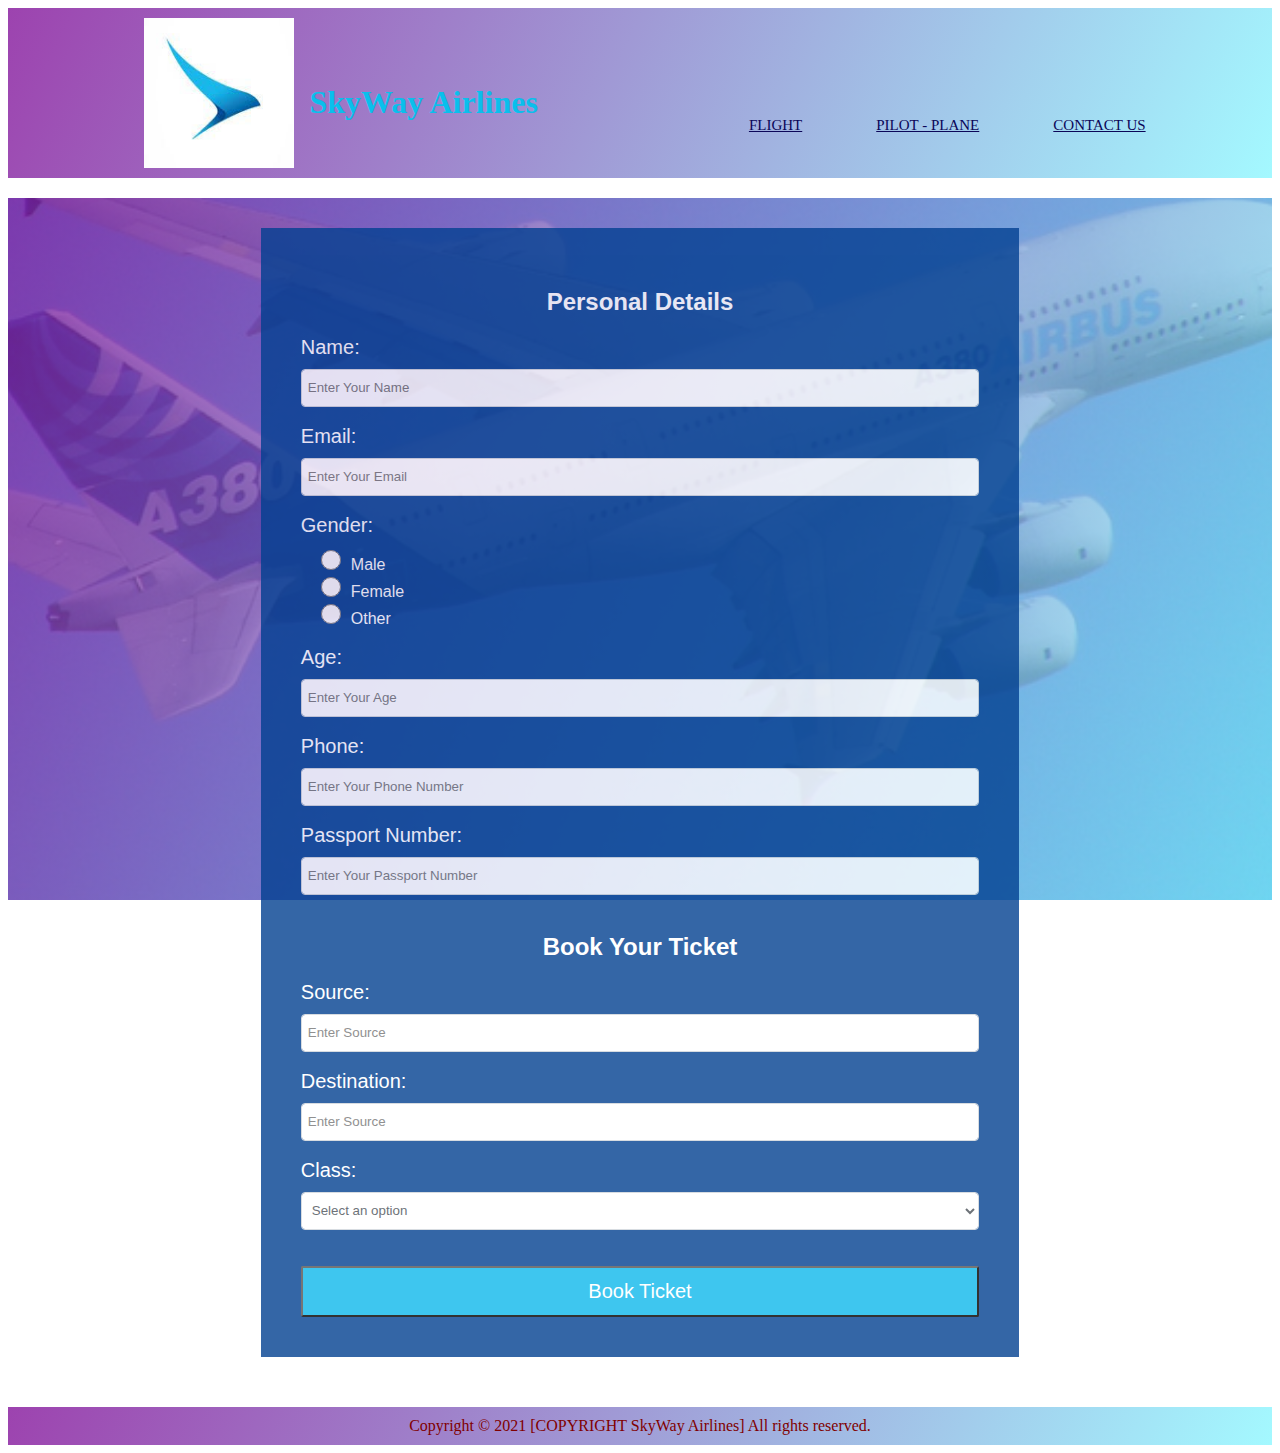
<file: index.html>
<!DOCTYPE html>
<html lang="en">

<head>
    <meta charset="UTF-8">
    <meta http-equiv="X-UA-Compatible" content="IE=edge">
    <meta name="viewport" content="width=device-width, initial-scale=1.0">
    <link rel="stylesheet" type="text/css" href="airline management system.css">
    <title>Airline Database Management System</title>

</head>

<body>
    <header>
        <div class="container">
            <img id="img-header" src="images/airline-logo.jpg" alt="airline-logo" class="logo" width="150" height="150">
            <h1>SkyWay Airlines</h1>

            <nav>
                <ul>
                    <li><a href="airline dbms (flight).html">Flight</a></li>
                    <li><a href="airline dbms (pilot-plane).html">Pilot - Plane</a></li>
                    <li><a href="#">Contact Us</a></li>
                </ul>
            </nav>
        </div>
    </header>
    <div id="main-content">
        <div id="align">
            <form id="form">
                <h2>Personal Details</h2>
                <label id="name-label">Name: </label><br><input id="name" class="details" type="text"
                    placeholder="Enter Your Name" required><br>
                <label id="email-label">Email: </label><br><input id="email" class="details" type="email"
                    placeholder="Enter Your Email" required><br>
                <label>Gender:</label>
                <div id="radio-button">
                    <input type="radio" class="radiobutton" name="gender" value="male" required>Male<br>
                    <input type="radio" class="radiobutton" name="gender" value="female" required>Female<br>
                    <input type="radio" class="radiobutton" name="gender" value="other" required>Other<br><br>
                </div>
                <label id="number-label">Age: </label><br><input id="number" class="details" type="number" min="7"
                    max="100" placeholder="Enter Your Age" required><br>
                <label id="phone-no-label">Phone: </label><br><input id="phone" class="details" type="tel"
                    pattern="[0-9]{10}" placeholder="Enter Your Phone Number" required><br>
                <label id="passport-label">Passport Number: </label><br><input id="passport" class="details" type="text"
                    pattern="\d{5}" placeholder="Enter Your Passport Number" required><br>

                <h2>Book Your Ticket</h2>
                <!-- <form id="form"> -->
                <label id="source-label">Source:</label><br><input id="name" class="details" type="text"
                    placeholder="Enter Source" required><br>
                <label id="destination-label">Destination:</label><br><input id="name" class="details" type="text"
                    placeholder="Enter Source" required><br>
                <label>Class:</label>
                <select name="class" id="dropdown" class="details" required>
                    <option disabled selected value="">Select an option</option>
                    <option value="first">First Class</option>
                    <option value="business">Business</option>
                    <option value="economy">Economy</option>
                </select><br><br>
                <center><input id="submit" type="submit" value="Book Ticket"></center>
            </form>
        </div>
    </div>
    <footer>
        Copyright &copy; 2021 [COPYRIGHT SkyWay Airlines] All rights reserved.
    </footer>
</body>

</html>
</file>
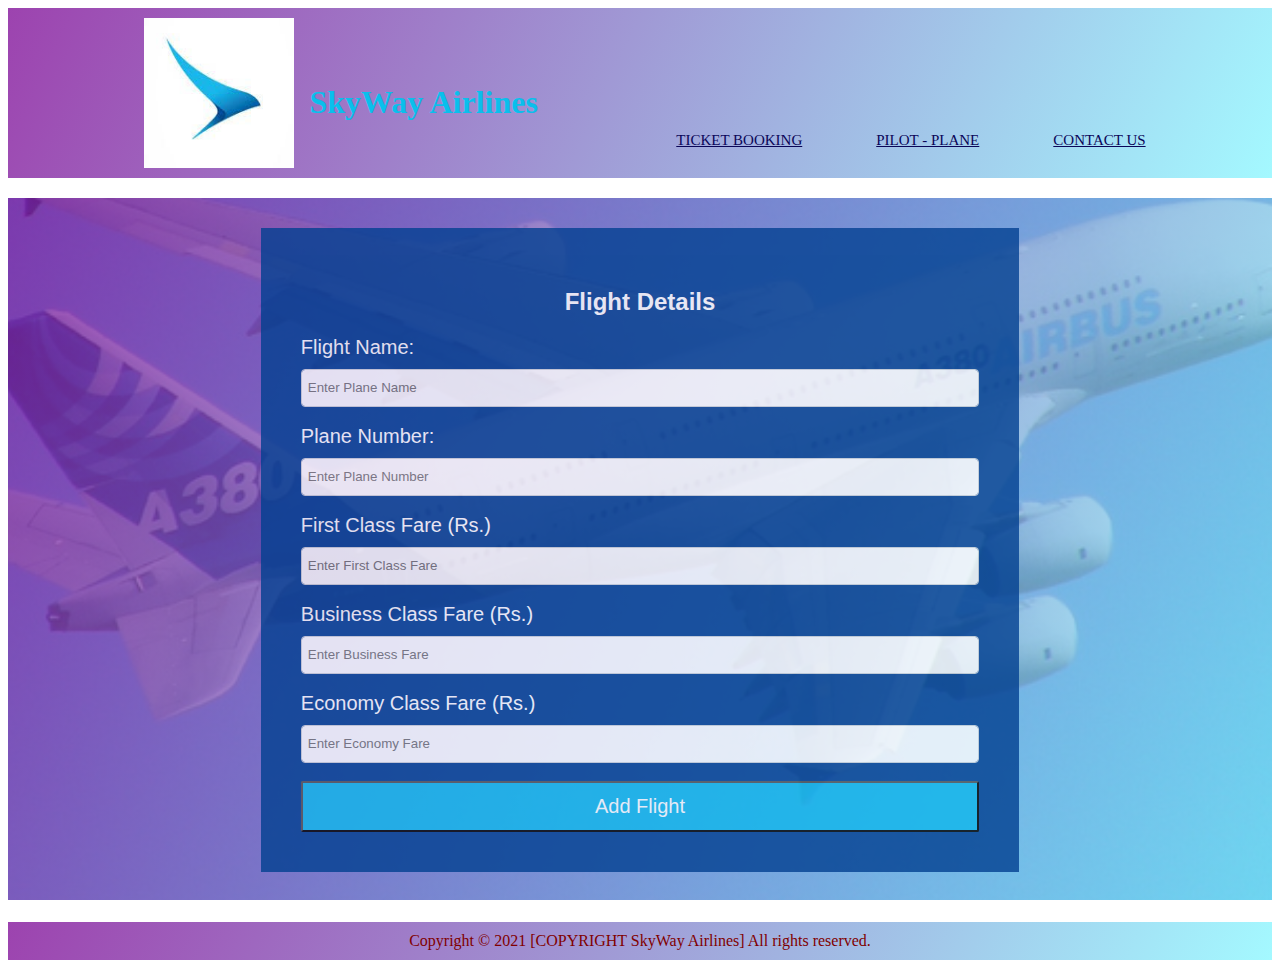
<file: airline dbms (flight).html>
<!DOCTYPE html>
<html lang="en">

<head>
    <meta charset="UTF-8">
    <meta http-equiv="X-UA-Compatible" content="IE=edge">
    <meta name="viewport" content="width=device-width, initial-scale=1.0">
    <link rel="stylesheet" type="text/css" href="airline management system.css">
    <title>Airline Database Management System</title>

</head>

<body>
    <header>
        <div class="container">
            <img id="img-header" src="images/airline-logo.jpg" alt="airline-logo" class="logo" width="150" height="150">
            <h1>SkyWay Airlines</h1>

            <nav>
                <ul>
                    <li><a href="index.html">Ticket Booking</a></li>
                    <li><a href="airline dbms (pilot-plane).html">Pilot - Plane</a></li>
                    <li><a href="#">Contact Us</a></li>
                </ul>
            </nav>
        </div>
    </header>
    <div id="main-content">
        <div id="align">
            <form id="form">
                <h2>Flight Details</h2>
                <label id="flightname-label">Flight Name: </label><br><input id="name" class="details" type="text"
                    placeholder="Enter Plane Name" required><br>
                <!--Here add plane no.: 12345-->
                <label id="planeno-label">Plane Number: </label><br><input id="pnumber" class="details" type="text" pattern="\d{5}"
                    placeholder="Enter Plane Number" required><br>
                <label id="first-label">First Class Fare (Rs.) </label><br><input id="fare" class="details" type="text" pattern="^\$\d{1,3}(.\d{3})*(\,\d+)?$" data-type="currency" 
                    placeholder="Enter First Class Fare" required><br>
                <label id="busi-label">Business Class Fare (Rs.) </label><br><input id="fare" class="details" type="text" pattern="^\$\d{1,3}(.\d{3})*(\,\d+)?$" data-type="currency" 
                    placeholder="Enter Business Fare" required><br>
                <label id="eco-label">Economy Class Fare (Rs.) </label><br><input id="fare" class="details" type="text" pattern="^\$\d{1,3}(.\d{3})*(\,\d+)?$" data-type="currency" 
                    placeholder="Enter Economy Fare" required><br>

                    <center><input id="submit" type="submit" value="Add Flight"></center>
                </form>
        </div>
    </div>
    <footer>
        Copyright &copy; 2021 [COPYRIGHT SkyWay Airlines] All rights reserved.
    </footer>
</body>

</html>
</file>
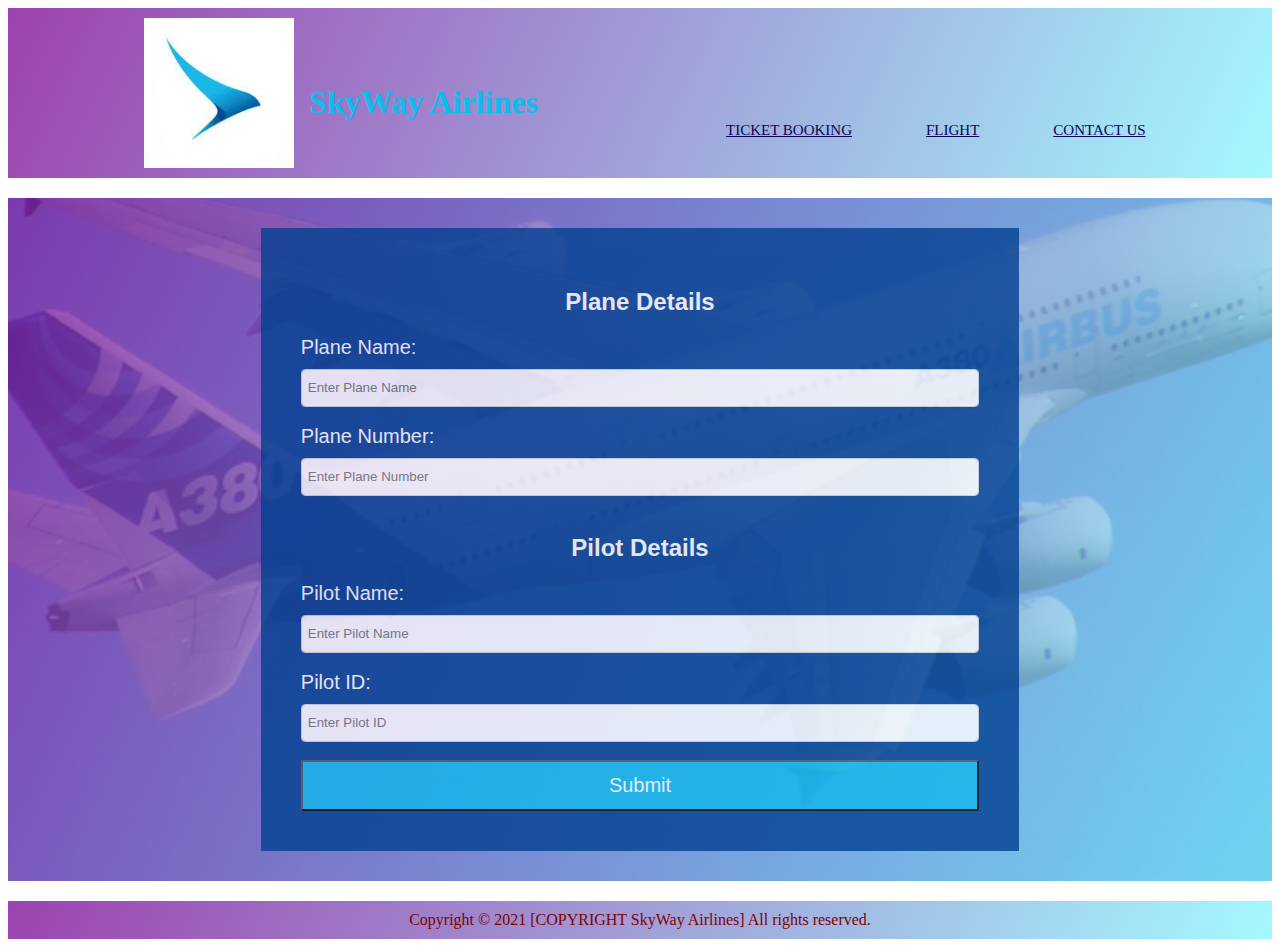
<file: airline dbms (pilot-plane).html>
<!DOCTYPE html>
<html lang="en">

<head>
    <meta charset="UTF-8">
    <meta http-equiv="X-UA-Compatible" content="IE=edge">
    <meta name="viewport" content="width=device-width, initial-scale=1.0">
    <link rel="stylesheet" type="text/css" href="airline management system.css">
    <title>Airline Database Management System</title>

</head>

<body>
    <header>
        <div class="container">
            <img id="img-header" src="images/airline-logo.jpg" alt="airline-logo" class="logo" width="150" height="150">
            <h1>SkyWay Airlines</h1>

            <nav>
                <ul>
                    <li><a href="index.html">Ticket Booking</a></li>
                    <li><a href="airline dbms (flight).html">Flight</a></li>
                    <li><a href="#">Contact Us</a></li>
                </ul>
            </nav>
        </div>
    </header>
    <div id="main-content">
        <div id="align">
            <form id="form">
                <h2>Plane Details</h2>
                <label id="planename-label">Plane Name: </label><br><input id="name" class="details" type="text"
                    placeholder="Enter Plane Name" required><br>
                <label id="planeno-label">Plane Number: </label><br><input id="pnumber" class="details" type="text" pattern="\d{5}"
                    placeholder="Enter Plane Number" required><br>

                <h2>Pilot Details</h2>
                <label id="pilotname-label">Pilot Name: </label><br><input id="name" class="details" type="text"
                    placeholder="Enter Pilot Name" required><br>
                <label id="id-label">Pilot ID: </label><br><input id="pid" class="details" type="tel" pattern="[0-9]{5}"
                    placeholder="Enter Pilot ID" required><br>
                
                <center><input id="submit" type="submit"></center>
            </form>
        </div>
    </div>
    <footer>
        Copyright &copy; 2021 [COPYRIGHT SkyWay Airlines] All rights reserved.
    </footer>
</body>

</html>
</file>
<file: airline management system.css>
*, *::before, *::after{
    box-sizing: border-box;
}

header{
    /* background: blanchedalmond; */
    background: linear-gradient(115deg, rgba(132, 20, 155, 0.8), rgba(125, 246, 255, 0.7));
}

header::after{
    content: '';
    display: table;
    clear: both;
}

#img-header{
    /* float: left; */
    margin: 10px 15px 10px 10px;
}

 h1{
    padding-top: 55px;
    display: inline-flex;
    font-family: cursive;
    color: rgb(10, 191, 236);
} 

.container{
    width: 80%;
    margin: 0 auto;
}

.logo{
    float: left;
}

nav{
    float: right;
}

nav ul{
    margin: 0;
    margin-top: 20%;
    /* margin-bottom: 25%; */
    padding: 0;
    list-style: none;
}

nav li{
    display: inline-block;
    margin-left: 70px;
    padding-top: 15px;

    position: relative;
}

nav a{
    text-transform: uppercase;
    font-size: 15px;
} 


nav a:link{
    color:rgb(11, 6, 88);
}
nav a:visited{
    color: rgb(187, 255, 0);
}
nav a:hover{
    font-size: 18px;
    color: hotpink;
}


nav a::before{
    content: '';
    display: block;
    height: 5px;
    background-color: hotpink;
    position: absolute;
    top: 0;
    width: 0%;
    transition: all ease-in-out 300ms;
}

nav a:hover::before{
    width: 100%;
}

#main-content{
    padding-right: 20%;
    padding-left: 20%;
    margin-top: 20px;
    margin-bottom: 20px;
    font-family: Arial, Helvetica, sans-serif;
    color: white;
    /* background-image: linear-gradient(115deg, rgba(58, 58, 158, 0.8), rgba(136, 136, 206, 0.7)), */
    background-image: linear-gradient(115deg, rgba(132, 20, 155, 0.8), rgba(125, 246, 255, 0.7)),
    url('images/airbus.jpg');
    background-size: cover;
    background-repeat: no-repeat;
    background-position: center;
    background-attachment: fixed;
}

form {
    /* background: darkblue; */
    background: rgb(2, 64, 145);
    padding: 40px 40px 40px 40px;
    opacity: 0.8;
}

input[type=radio]:not(old) {
    display: inline-block;
    margin-left: 20px;
    padding-left: 20px;
}

.radiobutton {
    display: inline-block;
    margin-right: 0.625rem;
    min-height: 1.25rem;
    min-width: 1.25rem;
    cursor: pointer;
}

.details{
    display: block;
    width: 100%;
    height: 2.375rem;
    padding: 0.375rem 0.375rem;
    color: #495057;
    background-color: #fff;
    background-clip: padding-box;
    border: 1px solid #ced4da;
    border-radius: 0.25rem;
    transition: border-color 0.15s ease-in-out, box-shadow 0.15s ease-in-out;
}

#align{
    padding-top: 30px;
    padding-bottom: 30px;
}

label {
    font-size: 20px;
    display: inline-block;
    padding-bottom: 10px;
}

h2{
    text-align: center;
}

footer{
    background: linear-gradient(115deg, rgba(132, 20, 155, 0.8), rgba(125, 246, 255, 0.7));
    padding: 10px;
    text-align: center;
    color:maroon
}

#submit{
    display: block;
    width: 100%;
    padding: 0.75rem;
    background: rgb(15, 184, 236);
    /*rgb(203, 120, 252)*/
    color: inherit;
    border-radius: 2px;
    cursor: pointer;
    font-size: 20px;
}
</file>
